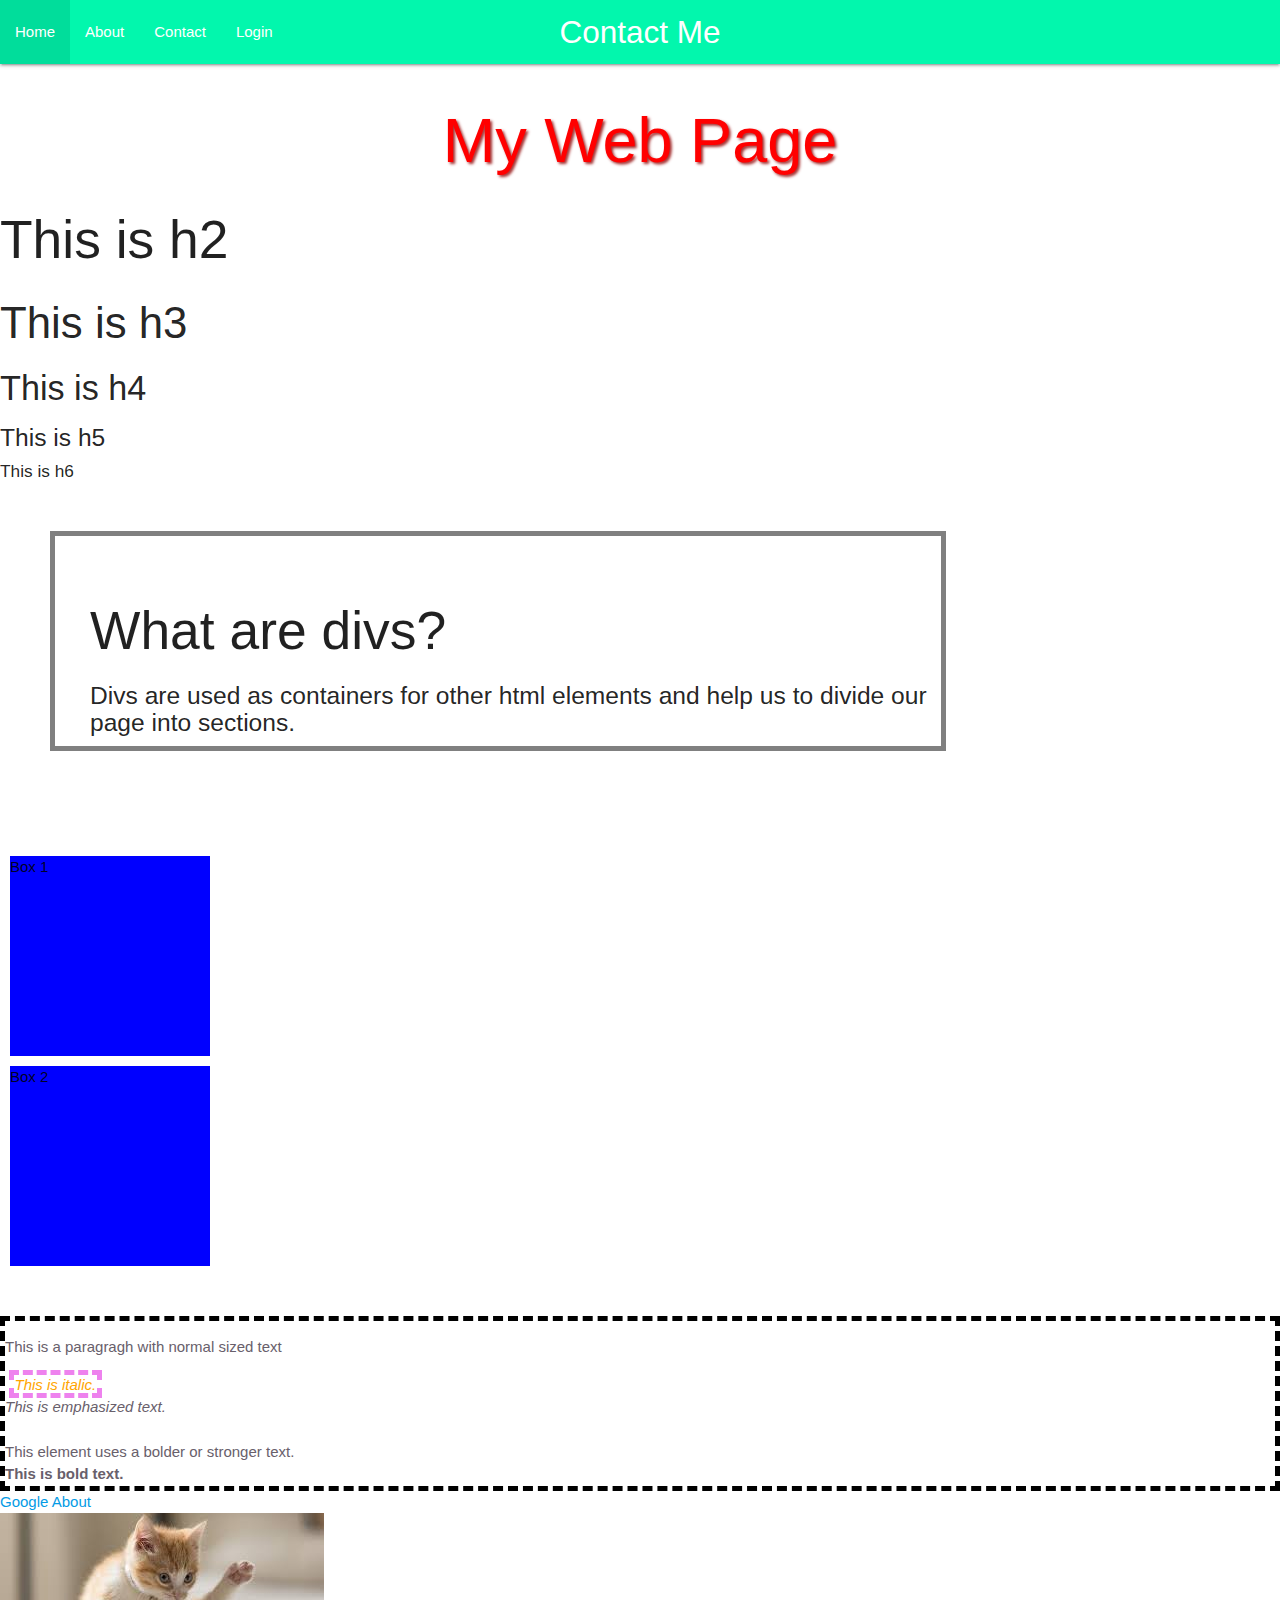
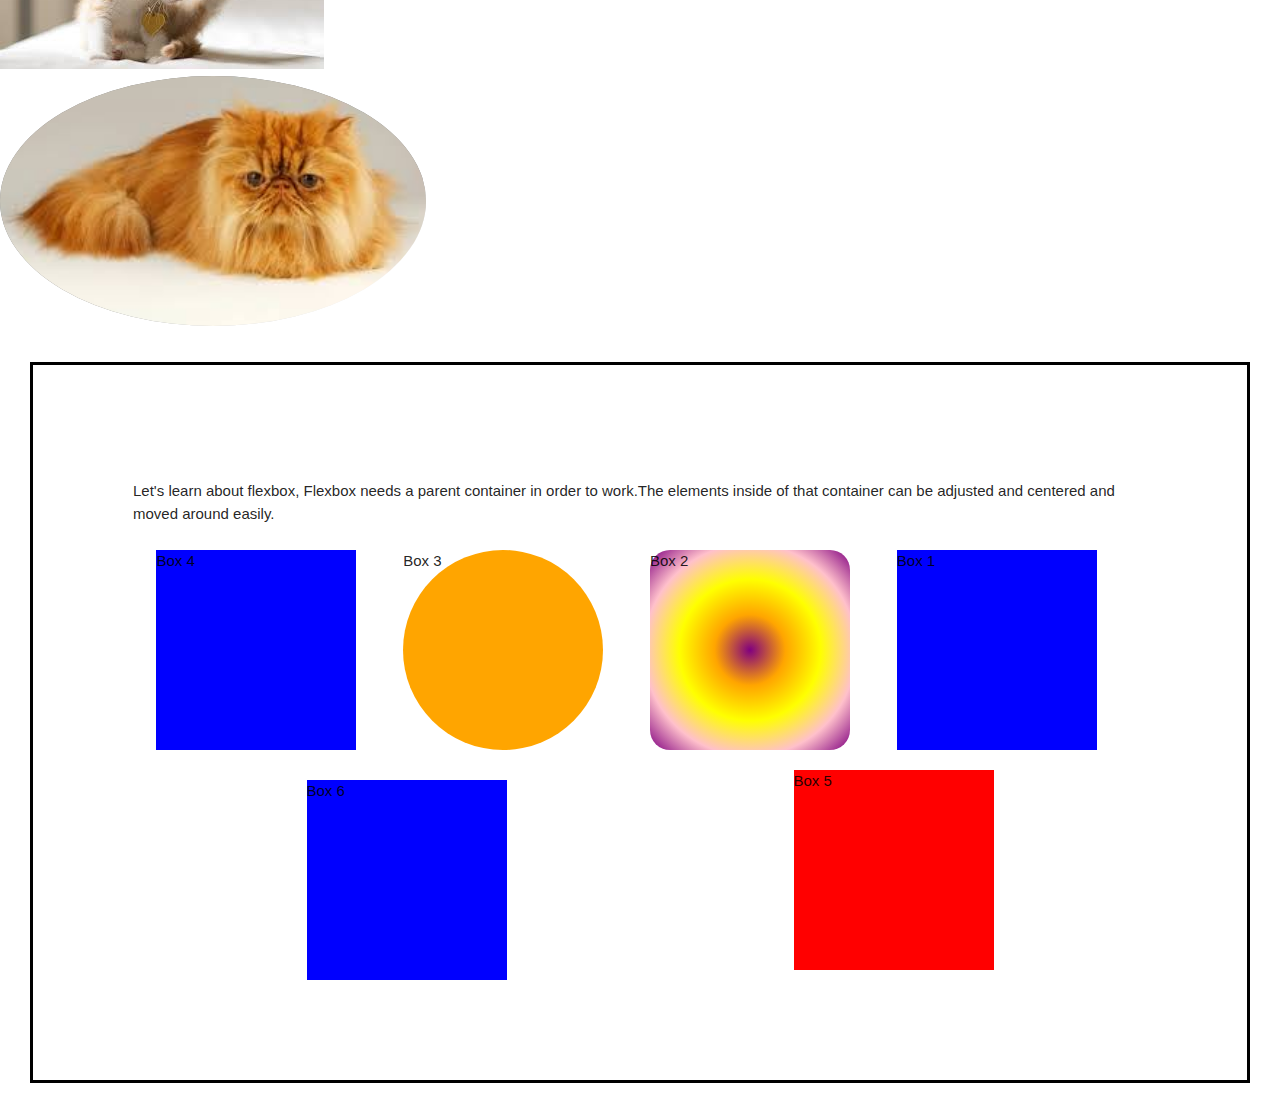
<file: index.html>
<!DOCTYPE html>
<html lang="en">
<head>
    <meta charset="UTF-8">
    <meta name="viewport" content="width=device-width, initial-scale=1.0">
    <title>Coding practice</title>
    <link rel="stylesheet" href="https://cdnjs.cloudflare.com/ajax/libs/materialize/1.0.0/css/materialize.min.css">
    <link rel="stylesheet" href="style.css">
    <link href="https://fonts.googleapis.com/icon?family=Material+Icons" rel="stylesheet">

</head>
<body>
    <header>
        <nav>
            <div class="nav-wrapper">
              <a href="#" class="brand-logo center">Contact Me</a>
              <ul id="nav-mobile" class="left hide-on-med-and-down">
                <li><a href="index.html">Home</a></li>
                <li><a href="about.html">About</a></li>
                <li><a href="contact.html">Contact</a></li>
                <li><a href="log.html">Login</a></li>
              </ul>
            </div>
        </nav>
    </header>
    <h1>My Web Page</h1>
    <h2>This is h2</h2>
    <h3>This is h3</h3>
    <h4>This is h4</h4>
    <h5>This is h5</h5>
    <h6>This is h6</h6>
    <div class="container">
        <h2>What are divs?</h2>
        <h5>Divs are used as containers for other html elements and help us to divide our page into sections.</h5>
    </div>
    <br><br>
    <div class="box">Box 1</div>
    <div class="box">Box 2</div>
    <section class="title">
        <p>This is a paragragh with normal sized text</p>
        <i id="id">This is italic.</i><br>
        <em>This is emphasized text.</em><br><br>
        <strong>This element uses a bolder or stronger text.</strong><br>
        <b>This is bold text.</b><br>
    </section>
    <a href="https://google.com">Google</a>
    <a href="about.html">About</a>
    <br>
    <img src="[data-uri]" alt="Cat">
    <br>
    <a href="https://petfinder.com"><img src="cat.jpg" alt="cat2" class="circleImg" height="250"></body></a>
    <div class="flex"><p>Let's learn about flexbox, Flexbox needs a parent container in order to work.The elements inside of that container can be adjusted and centered and moved around easily.</p><br>
    <div class="box" id="box1">Box 1</div>
    <div class="box" id="box2">Box 2</div>
    <div class="box" id="box3">Box 3</div>
    <div class="box" id="box4">Box 4</div>
    <div class="box" id="box5">Box 5</div>
    <div class="box" id="box6">Box 6</div>
    </div>
    <script src="https://cdnjs.cloudflare.com/ajax/libs/materialize/1.0.0/js/materialize.min.js"></script>  

</body>
</html>
</file>
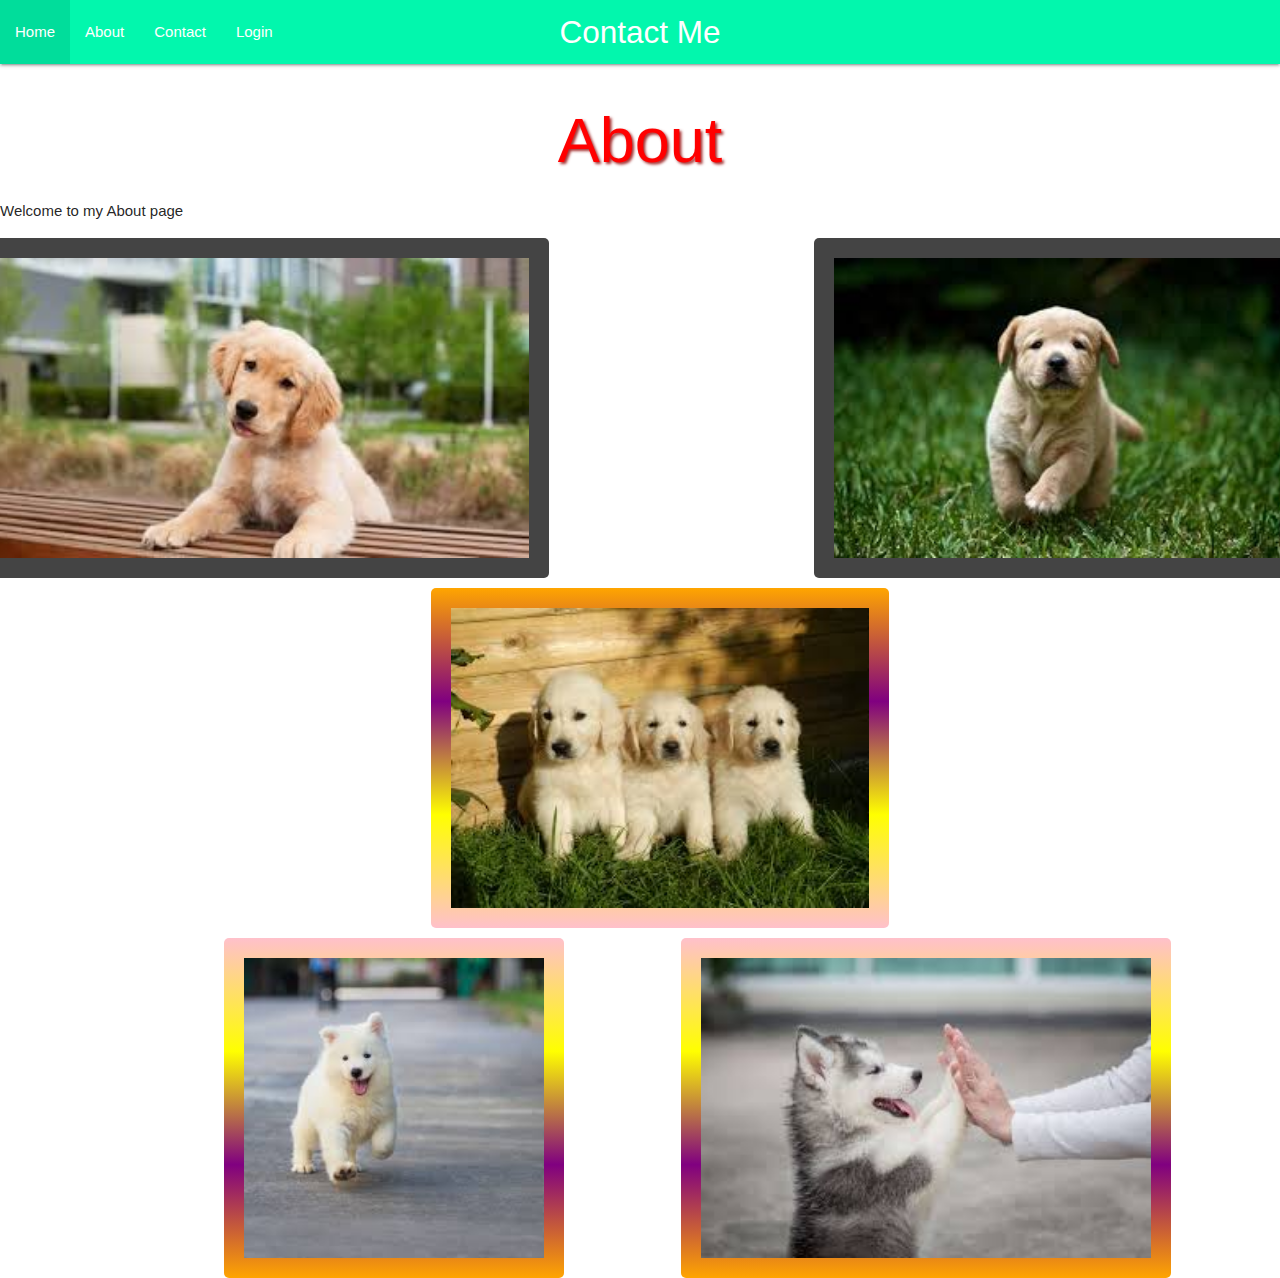
<file: about.html>
<!DOCTYPE html>
<html lang="en">
<head>
    <meta charset="UTF-8">
    <meta name="viewport" content="width=device-width, initial-scale=1.0">
    <title>My About Page</title>
    <link rel="stylesheet" href="https://cdnjs.cloudflare.com/ajax/libs/materialize/1.0.0/css/materialize.min.css">
    <link rel="stylesheet" href="style.css">
    <link href="https://fonts.googleapis.com/icon?family=Material+Icons" rel="stylesheet">
</head>
<body>
    <header>
        <nav>
            <div class="nav-wrapper">
              <a href="#" class="brand-logo center">Contact Me</a>
              <ul id="nav-mobile" class="left hide-on-med-and-down">
                <li><a href="index.html">Home</a></li>
                <li><a href="about.html">About</a></li>
                <li><a href="contact.html">Contact</a></li>
                <li><a href="log.html">Login</a></li>
              </ul>
            </div>
        </nav>
         </header>
    <h1>About</h1>
    <p>Welcome to my About page</p>
    <div class="wrapper">
        <div class="Box a"><img src="dog.jpg" alt="dog" height="300px">

        </div>
        <div class="Box b"><img src="dog1.jpg" alt="dog1" height="300px"></div>
        <div class="Box d"><img src="dog3.jpg" alt="dog3" height="300px"></div>
        <div class="Box e"><img src="dog4.jpg" alt="dog4" height="300px"></div>
        <div class="Box f"><img src="dog5.jpg" alt="dog5" height="300px"></div>
    </div>
      
    <script src="https://cdnjs.cloudflare.com/ajax/libs/materialize/1.0.0/js/materialize.min.js"></script>  

</body>
</html>
</file>
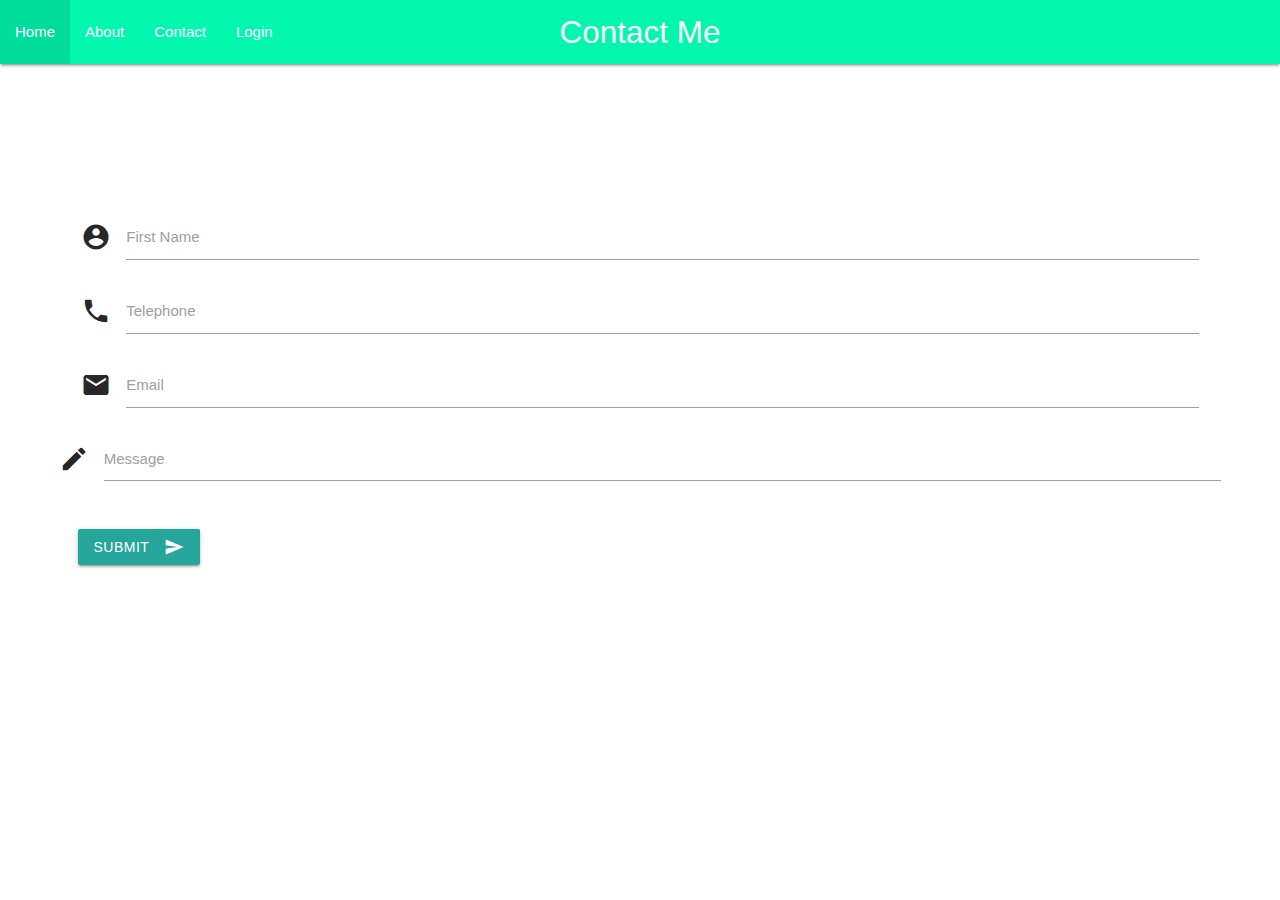
<file: contact.html>
<!DOCTYPE html>
<html lang="en">
<head>
    <meta charset="UTF-8">
    <meta name="viewport" content="width=device-width, initial-scale=1.0">
    <title>Contact</title>
    <link rel="stylesheet" href="https://cdnjs.cloudflare.com/ajax/libs/materialize/1.0.0/css/materialize.min.css">
    <link rel="stylesheet" href="style.css">
    <link href="https://fonts.googleapis.com/icon?family=Material+Icons" rel="stylesheet">
</head>
<body>
    <nav>
        <div class="nav-wrapper">
          <a href="#" class="brand-logo center">Contact Me</a>
          <ul id="nav-mobile" class="left hide-on-med-and-down">
            <li><a href="index.html">Home</a></li>
            <li><a href="about.html">About</a></li>
            <li><a href="contact.html">Contact</a></li>
            <li><a href="log.html">Login</a></li>
          </ul>
        </div>
    </nav>
    <div class="contact-box"></div>    
        <div class="row">
            <form name="log" method="POST" data-netlify="true" class="col s12">
                <form name="contact" netlify netlify-honeypot="bot-field" hidden>
  
          
            <div class="row">
                <div class="input-field col s12">
                <i class="material-icons prefix">account_circle</i>
                <input id="icon_prefix" type="text" class="validate">
                <label for="icon_prefix">First Name</label>
                </div>
                <div class="input-field col s12">
                <i class="material-icons prefix">phone</i>
                <input id="icon_telephone" type="tel" class="validate">
                <label for="icon_telephone">Telephone</label>
                </div>
                <div class="input-field col s12">
                    <i class="material-icons prefix">email</i>
                    <input id="icon_email" type="email" class="validate">
                    <label for="email">Email</label>
                
            </div>
            <div class="row">
                <form class="col s12">
                <div class="row">
                    <div class="input-field col s12">
                    <i class="material-icons prefix">mode_edit</i>
                    <textarea id="icon_prefix2" class="materialize-textarea"></textarea>
                    <label for="icon_prefix2">Message</label>
                    </div>
                    <button class="btn waves-effect waves-light" type="submit" name="action">Submit
                        <i class="material-icons right">send</i>
                      </button>
                       
            </form>
        </div>
        
    </div>
    <script src="https://cdnjs.cloudflare.com/ajax/libs/materialize/1.0.0/js/materialize.min.js"></script>  
</body>
</html>
</file>
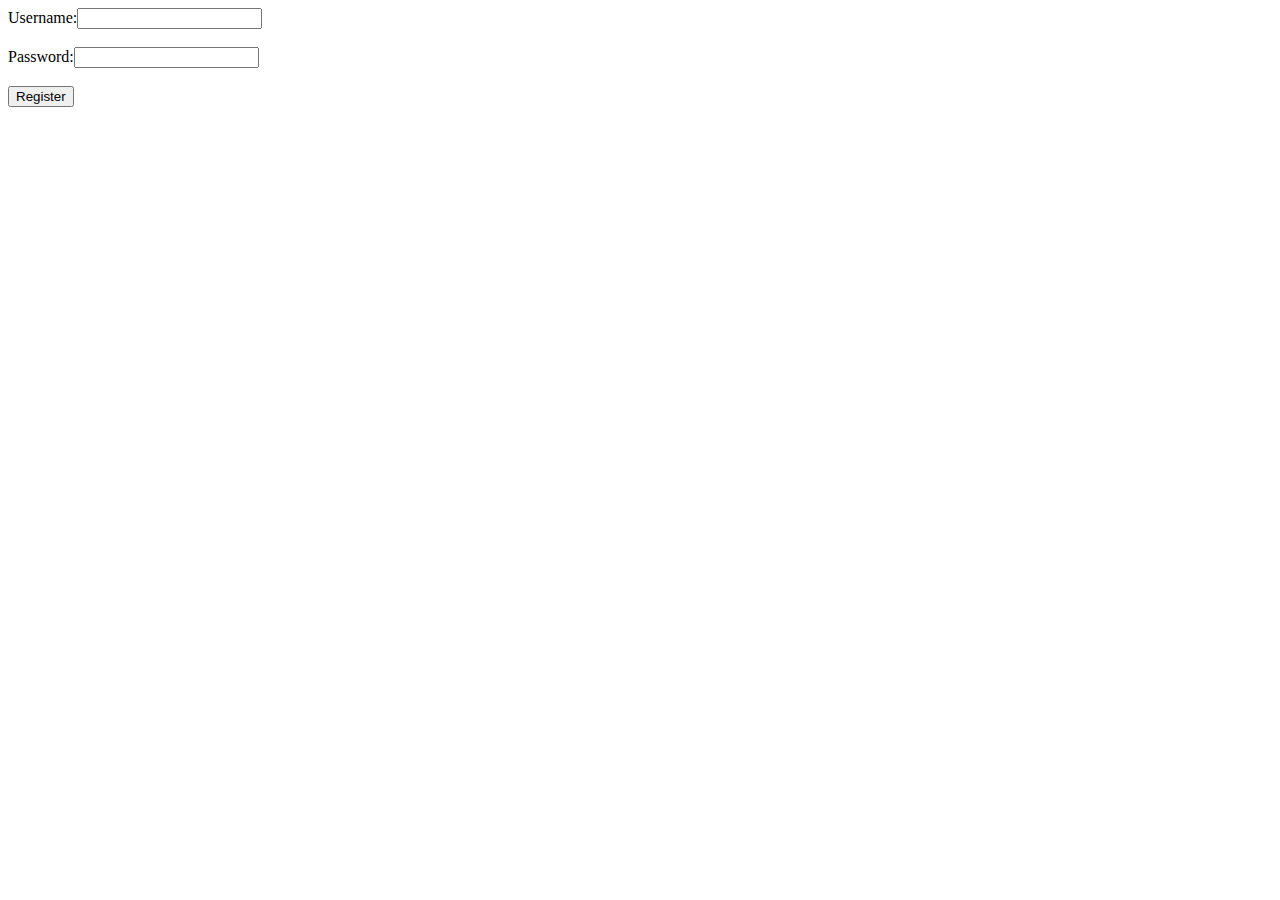
<file: log.html>
<!DOCTYPE html>
<html lang="en">
<head>
    <meta charset="UTF-8">
    <meta name="viewport" content="width=device-width, initial-scale=1.0">
    <title>Document</title>
</head>
<body>
    <form name="log" method="POST" data-netlify="true">
    Username:<input type="text" name="a"/><br><br>
    Password:<input type="password" name="b"/><br><br>
    <input type="submit" value="Register">
</form>

</body>
</html>
</file>
<file: style.css>
h1 {
    color: red;
    text-align: center;
    text-shadow: 2px 2px 3px rgb(165, 49, 49);
}
.title {
    color: rgb(104, 96, 107);
    border: 5px dashed black;
    margin-top:50px;
}
#id {
    color: orange;
    border: 5px dashed violet;
    margin: 10px 40px 10px 4px;
    padding: 0.5px;
}
.container {
    border: 5px solid gray;
    margin: 50px;
    padding: 30px 10px 0px 35px;
}
.box {
    height: 200px;
    width: 200px;
    background: blue;
    margin: 10px ;
}
nav {
    background-color: aquamarine;
    text-align: center;
}
a {
    text-decoration-line: none;
}
nav ul {
    list-style: none;
}
nav li {
    display: inline-block;
    padding: 30px;
}
.circleImg {
    border-radius: 50%;
}
img {
    box-shadow: 5px 5px 3px 5px grey inset;
}
.flex {
    margin: 30px;
    border: 3px solid black;
    display: flex;
    flex-wrap: wrap;
    justify-content: space-around;
    flex-direction: row-reverse;
    padding: 100px;
}
@keyframes fadeMe{
    0%{
        opacity: 1;
    }
    100%{
        opacity: 0;
    }
}
#box1 {
    animation: fadeMe;
    animation-duration: 4s;
    animation-iteration-count: infinite;
    animation-timing-function: linear;
}
@keyframes rotation{
    0%{
        transform: rotate(90deg);
    }
    50%{
        transform: rotate(180deg);
    }
    100%{
        transform: rotate(360deg);
    }    

}
#box2 {
    animation-name: rotation;
    animation-duration: 2s;
    animation-iteration-count: 4s;
    animation-timing-function: ease-in-out;
    border-radius: 10%;
    background-image: radial-gradient(circle,purple,orange,yellow,pink,purple);
}
@keyframes getBigger{
    0%{transform: scale(1);}
    50%{transform: scale(2);}
    100%{transform: scale(0.5);}
}
#box3 {
    animation: getBigger infinite 8s ease-in;
    border-radius: 50%;
    background: orange;
}
@keyframes changeColor{
    0%{
        background-color: grey;
    }
    
    25%{
        background-color: purple;
    }
    
    50%{
        background-color:yellow;
    }
    
    75%{
        background-color:pink;
    }
    
    100%{
        background-color: grey;
    }
}
#box4 {
    animation: changeColor 3s 2s forwards;
}
@keyframes moveBox{
    0%{left: 0px;top: 0px}
    25%{left: 100px;top: 0px}
    50%{left: 100px;top: 200px}
    75%{left: 0px;top: 200px}
    100%{left: 0px;top: 0px}
}
#box5 {
    position: relative;
    background: red;
    animation: moveBox 5s 3s;
}
#box6 {
    top: 10px;
    left: 20px;
    position: relative;
}
.nav-wrapper {
    background-color: rgb(2, 247, 173);
}

.contact-box {
    display: flex;
    justify-self: center;
}
.row {
    margin: 70px;
    
}
.input-field {
    margin: 10px;
}
form input, textarea, button {
    display: block;
    margin: 30px;
}
.wrapper {
    display: grid;
grid-gap: 10px;
    grid-template-columns: repeat(5, [col] 20% ) ;
    grid-template-rows: repeat(3, [row] auto  );
    background-color: #fff;
    color: #444;
}

.Box {
    background-color: #444;
    color: #fff;
    border-radius: 5px;
    padding: 20px;
    font-size: 150%;
    z-index:10;

}

.a {
    grid-column: col / span  2;
    grid-row: row ;
    display: flex;
    justify-self: center;
}
.b {
    grid-column: col 4 / span  2 ;
    grid-row: row ;
    display: flex;
    justify-self: center;

}
.d {
    grid-column: col 2 / span  1 ;
    grid-row: row 3 ;
    display: flex;
    justify-self: center;
    background-image: linear-gradient(pink,yellow,purple,orange);

}

.e {
    grid-column: col  4/ span  1;
    grid-row: row 3;
    display: flex;
    justify-self: center;
    background-image: linear-gradient(pink,yellow,purple,orange);
}

.f {
    grid-column: col 2 / span 3;
    grid-row: row 2  ;
    background-color: rgba(49,121,207, 0.5);
    z-index: 20;
    display: flex;
    justify-self: center;
    background-image: linear-gradient(orange,purple,yellow,pink);

}


/*body/*html*/{
    /*background-image: linear-gradient(to right,blue,green,purple);*/
 /* background-image: radial-gradient(blue,green,purple);
/*}*/
</file>
